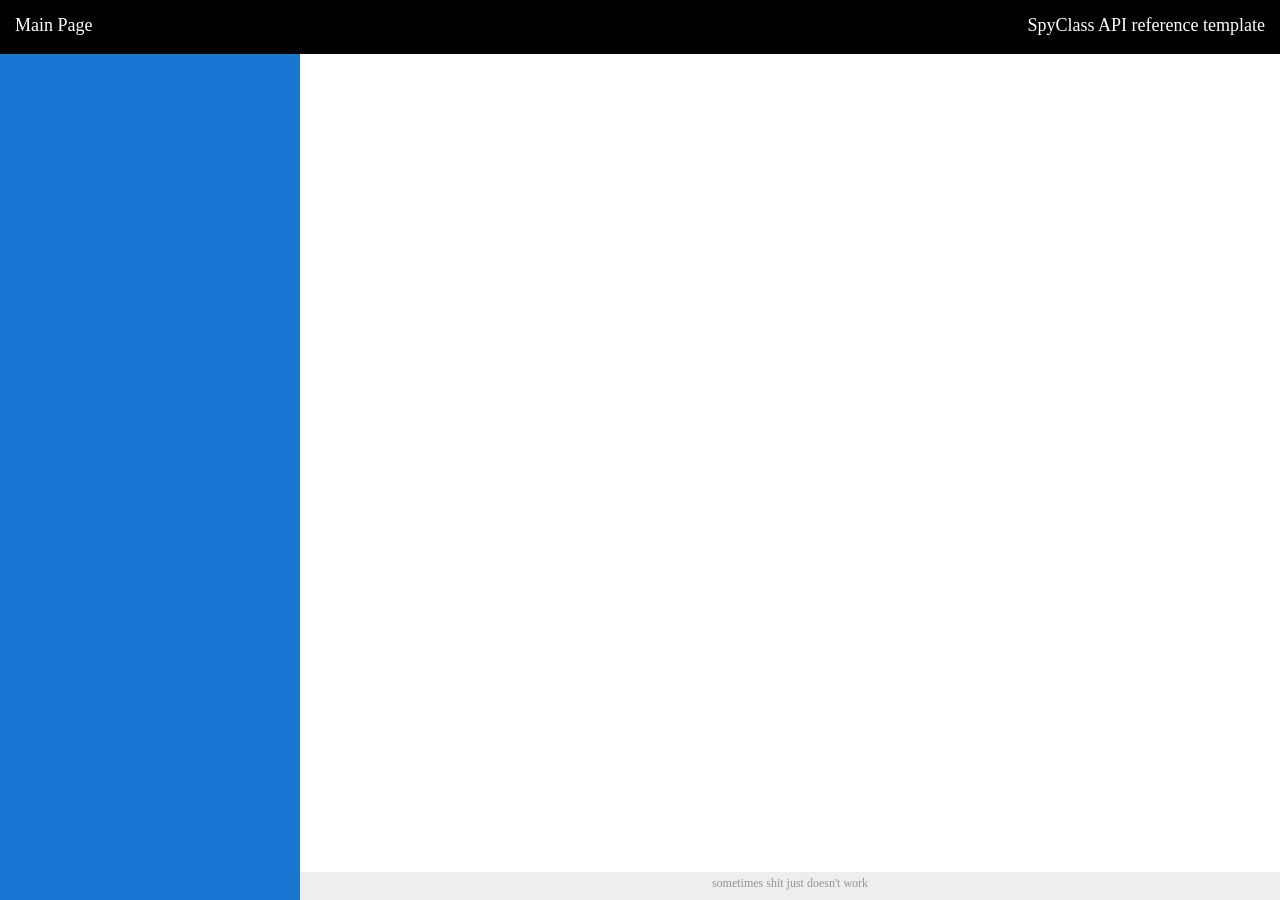
<file: SpyClass/SpyClass.WebTemplate/index.html>
<!DOCTYPE html>
<html>
<head>
  <title>SpyClass API reference template</title>
  <link rel="stylesheet" href="css/style-index.css" />
  <script src="js/jquery-3.6.0.min.js"></script>
  <script src="js/TreeLinks.js"></script>
  <script src="js/TreeItemLinks.js"></script>
</head>

<body>
  <div class="wrapper">
    <nav>
      <div id="logo"></div>
      <div id="header">
        <div id="current-document">
          Main Page
        </div>
        
        <div id="project-title">
          SpyClass API reference template
        </div>
      </div>
    </nav>
    
    <div id="main">
      <div id="left-col">
        <ul role="tree" aria-labelledby="apitree-root">
          
        </ul>
      </div>
      
      <div id="right-col">
        <div class="wrapper">
          <div id="main-doc-content">

          </div>
        </div>
        
        
        <footer>
          <div id="footer-content">
            sometimes shit just doesn't work
          </div>
        </footer>
      </div>
    </div>
  </div>

  <script src="js/navigation.js"></script>
</body>
</html>
</file>
<file: SpyClass/SpyClass.WebTemplate/css/style-index.css>
html, body 
{
    padding: 0;
    margin: 0;
    height: 100%;
}

nav 
{
    height: 24px;
    padding: 15px 15px;
    color: white;
    background-color: black;
    font-size: 18px;
}

#current-document
{
    float: left;
}

#project-title
{
    float: right;
}

.wrapper
{
    display: flex;
    flex-direction: column;
    height: 100%;
}

#main
{
    display: flex;
    flex-direction: row;
    flex-grow: 1;
}

#left-col
{
    width: 300px;
    color: white;
    background-color: #1976D2;
    overflow: hidden;
}

#right-col
{
    display: flex;
    flex-direction: column;
    flex-grow: 1;
}

#main-doc-content
{
    padding: 0px 16px;
    flex-grow: 1;
    font-family: 'Segoe UI', Tahoma, Geneva, Verdana, sans-serif;
}

footer
{
    display: flex;
    flex-direction: row;
}

#footer-content
{
    color: #949494;
    padding: 4px;
    font-size: 12px;
    height: 20px;
    background-color: #EEEEEE;
    text-align: center;
    flex-grow: 1;
}

ul[role="tree"]
{
    user-select: none;
    margin: 0;
    padding: 0;
    list-style: none;
}

ul[role="tree"] li
{
    user-select: none;
    margin: 0;
    padding: 0;
    list-style: none;
}

ul[role="tree"] a
{
    text-decoration: dotted;
    border-color: transparent;
}

[role="treeitem"][aria-expanded="false"] > ul
{
    display: none;
}

[role="treeitem"][aria-expanded="true"] > ul
{
    display: block;
}

[role="treeitem"],
[role="treeitem"] span
{
    width: 100%;
    margin: 0;
    border: none;
    padding: 5px 0px 5px 5px;
    display: block;
}

[role="treeitem"]:focus
{
    outline: 0;
}

[role="treeitem"].focus,
[role="treeitem"] span.focus
{
    background-color: #4499EC;
}

[role="treeitem"].hover,
[role="treeitem"] span.hover
{
    background-color: #4499EC;
}

[role="treeitem"][aria-expanded="false"] > span::before
{
    content: "[+] ";
    font-family: monospace;
}

[role="treeitem"][aria-expanded="true"] > span::before
{
    content: "[-] ";
    font-family: monospace;
}

ul[role="group"]
{
    padding: 0 0 0 10px;
}
</file>
